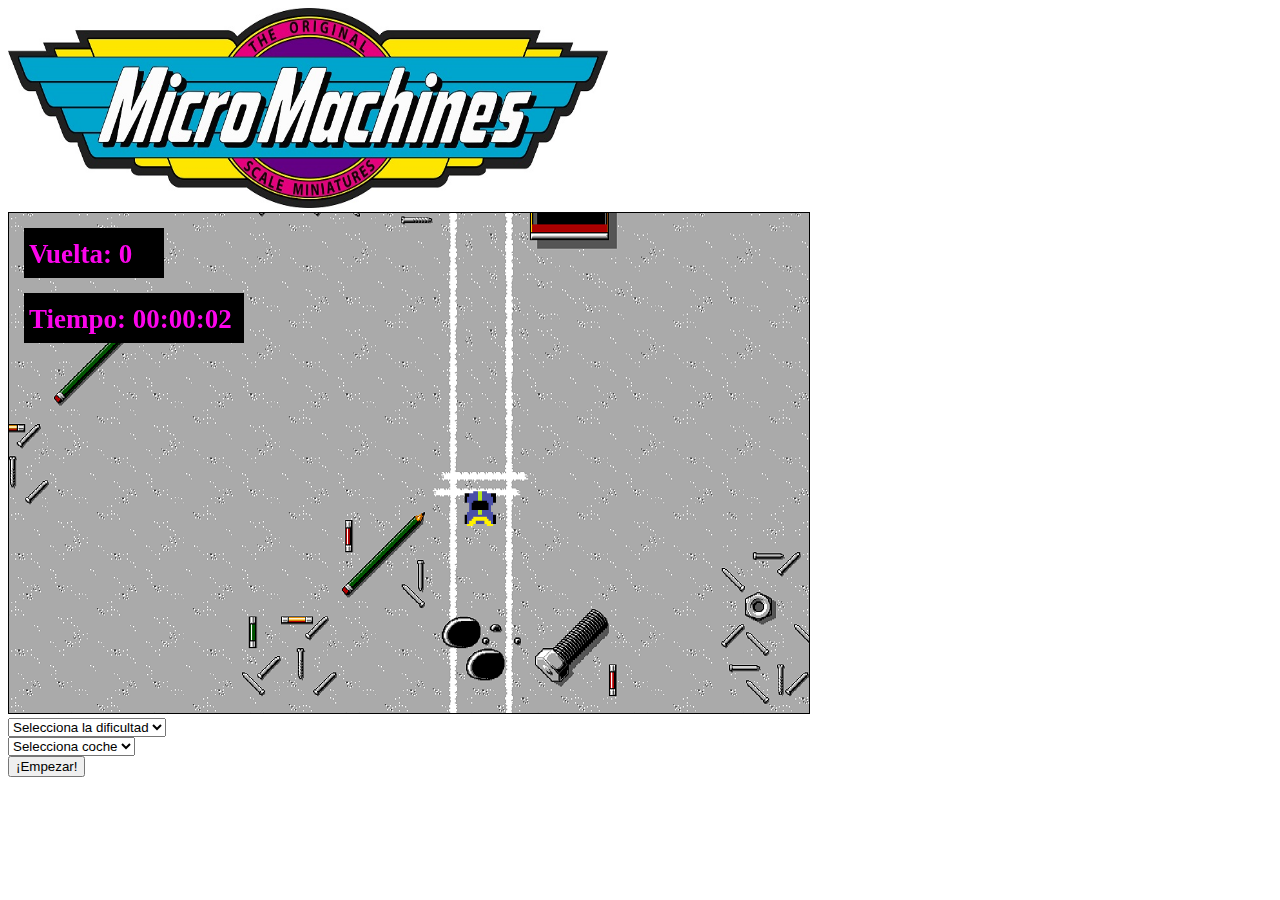
<file: index.html>
<!DOCTYPE html>
<html lang="es">

	<head>
		<meta charset="UTF-8">
		<meta http-equiv="X-UA-Compatible" content="IE=edge">
		<meta name="viewport" content="width=device-width, initial-scale=1.0">
		<link rel="stylesheet" href="src/css/styles.css">
		<link href="https://cdn.jsdelivr.net/npm/bootstrap@5.0.2/dist/css/bootstrap.min.css" rel="stylesheet" integrity="sha384-EVSTQN3/azprG1Anm3QDgpJLIm9Nao0Yz1ztcQTwFspd3yD65VohhpuuCOmLASjC" crossorigin="anonymous">
		<script src="juego.js"></script>
		<title>Micro Machines</title>
	</head>

	<body>

		<div class="container text-center">
			<!--<div style="width: 100px; height: 100px;" id="testing"></div>-->
			<img class="m-3" src="src/image/Micro_Machines_logo.jpg" alt="Logo oficial Micro Machines licencia creative commons" width="600" height="200">
			<canvas id="juego" style="border: 1px solid;"> </canvas>
			<div class="row justify-content-center mt-2" id="prueba">
				<div class="col-md-3 text-center">
					<select class="form-select" id="dificultad" aria-label="Default select example">
						<option>Selecciona la dificultad</option>
						<option value="1">Fácil</option>
						<option value="2">Normal</option>
						<option value="3">Difícil</option>
					</select>
				</div>
				<div class="col-md-3">
					<select class="form-select" id="color_coche" aria-label="Default select example">
						<option>Selecciona coche</option>
						<option value="1">Azul</option>
						<option value="2">Verde</option>
					</select>
				</div>
				<div class="col-md-8 mt-2">			
					<button type="button" class="btn btn-danger" onclick="juego.dificultad()">¡Empezar!</button>
				</div>
			</div>
			

			<canvas id="juegooculto" style="border: 1px solid; display: none;"> </canvas>
			
		</div>
		
	</body>

</html>
</file>
<file: src/css/styles.css>
.oculta_select_dificultad {
	display: none;
}

.logo {
	width: 400px;
	height: 250px;
	background-color: aquamarine;
}
</file>
